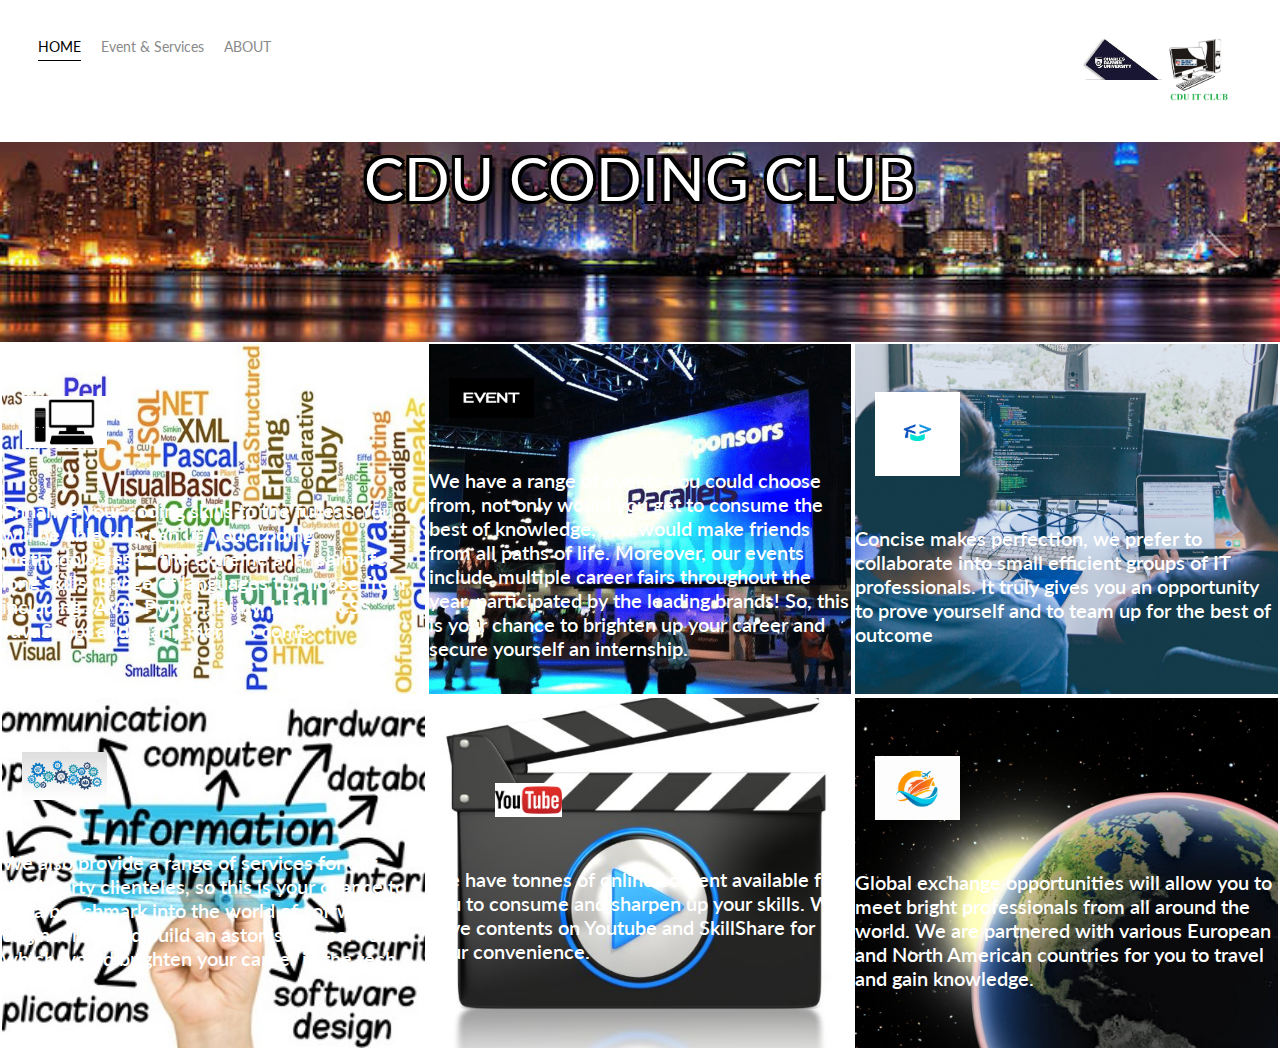
<file: index.html>
<html>
  <head>
	<title>
	Home
	</title>

     <link rel = " stylesheet" type= "text/css" href ="css/style.css" >
	 <link href="https://fonts.googleapis.com/css2?family=Lato&display=swap" rel="stylesheet">
  </head>

<body>
	<div class = "container">

	
	  <div class = "nav" >

		<div class = "left-side">
		
			  
			  <div class = "nav-link active-nav-link">
				<a href = "index.html"> HOME </a>
			  </div>
			  
			  <div class = "nav-link">
				<a href = "event&services.html"> Event & Services </a>
			  </div>
			  <div class = "nav-link">
				<a href = "About.html"> ABOUT </a>
			  </div>
			  
			  
		</div>
		 
		<div class = "right-side">
		
	  <div class ="logoN">
				     <img src = "image/logo/logo.jpg">
				   </div>
           <div class ="logoN">
				     <img src = "image/logo/ourlogo.png">
				   </div>         
				  
		   
		  	
		</div>
		
	  </div>
	  <div class ="head">
	<div class ="head-img-background" style="background-image:url(image/head.jpg)">
	<div class ="head-content">
	<blink>  CDU CODING CLUB </blink>
	  </div>
	
	</div>
	
	</div>
	  
	  
    <div class = "content">
		<div class = "portfolio-items">
			 <div class = "portfolio-item">
			   <div class ="portfolio-img-background" style="background-image:url(image/1.jpg)"> </div>
			   
			   <div class = "img-text">
				   <div class ="logo">
				     <img src = "image/logo/1a.png">
				   </div>
				   
				   <div class = "subtitle">
				  Enhance your coding skills to the fullest! You will be able to brush up your coding methodologies to 
				  the extreme and learn life-long skills! Range of languages to choose from including JAVA, Python, Ruby, HTML, CSS, JavaScript and many more to come!
				   
				   </div>
			   </div>
			   
			 </div>
			 <div class = "portfolio-item">
			   <div class ="portfolio-img-background" style="background-image:url(image/2.png)"> </div>
			   
			   <div class = "img-text">
				   <div class ="logo">
				     <img src = "image/logo/2a.png">
				   </div>
				   
				   <div class = "subtitle">
				   We have a range of events you could choose from, not only would you get to consume the best of knowledge, you would make friends from all paths of life.
				   Moreover, our events include multiple career 
				   fairs throughout the year, participated by the leading brands! So, this is your chance to brighten up your career and secure yourself an internship.
				   
				   </div>
			   </div>
			   
			 </div>
			 <div class = "portfolio-item">
			   <div class ="portfolio-img-background" style="background-image:url(image/3.jpeg)"> </div>
			   
			   <div class = "img-text">
				   <div class ="logo">
				     <img src = "image/logo/3a.png">
				   </div>
				   
				   <div class = "subtitle">
				   Concise makes perfection, we prefer to collaborate into small efficient groups of IT professionals. 
				   It truly gives you an opportunity to prove yourself and to team up for the best of outcome
				   
				   </div>
			   </div>
			   
			 </div>
			 <div class = "portfolio-item">
			   <div class ="portfolio-img-background" style="background-image:url(image/4.jpg)"> </div>
			   
			   <div class = "img-text">
				   <div class ="logo">
				     <img src = "image/logo/4a.jpg">
				   </div>
				   
				   <div class = "subtitle">
      	We also provide a range of services for our third-party clienteles, 
      so this is your chance to set a benchmark into the world of software engineering and build an astonishing portfolio which would brighten your career in the tech arena.
				   
				   </div>
			   </div>
			   
			 </div>
			 <div class = "portfolio-item">
			   <div class ="portfolio-img-background" style="background-image:url(image/5.jpg)"> </div>
			   
			   <div class = "img-text">
				   <div class ="logo">
				     <img src = "image/logo/5a.png">
				   </div>
				   
				   <div class = "subtitle">
				  We have tonnes of online content available for you to consume and sharpen up your skills.
				  We have contents on Youtube and SkillShare for your convenience. 
				   
				   </div>
			   </div>
			   
			 </div>
			
						 <div class = "portfolio-item">
			   <div class ="portfolio-img-background" style="background-image:url(image/6.jpg)"> </div>
			   
			   <div class = "img-text">
				   <div class ="logo">
				     <img src = "image/logo/6a.jpg">
				   </div>
				   
				   <div class = "subtitle">
				  Global exchange opportunities will allow you to meet bright professionals from all around the world. 
				  We are partnered with various European and North American countries for you to travel and gain knowledge. 
				   
				   </div>
			   </div>
			   
			 </div>
			
			
			 
			
			
		</div>
    </div>	
	
	<div class ="footer" >
	
	</div>

	</div>
</body>

<script>
  const Portfolioitem = document.querySelectorAll('.portfolio-item')
  Portfolioitem.forEach(Portfolioitem =>{
     Portfolioitem.addEventListener('mouseover',() =>{
	 
	 
  Portfolioitem.childNodes[1].classList.add('img-darken');
    })
  
})

Portfolioitem.forEach(Portfolioitem =>{
     Portfolioitem.addEventListener('mouseout',() =>{
	 
	 
  Portfolioitem.childNodes[1].classList.remove('img-darken');
    })
  
})

</script>


</html>
</file>
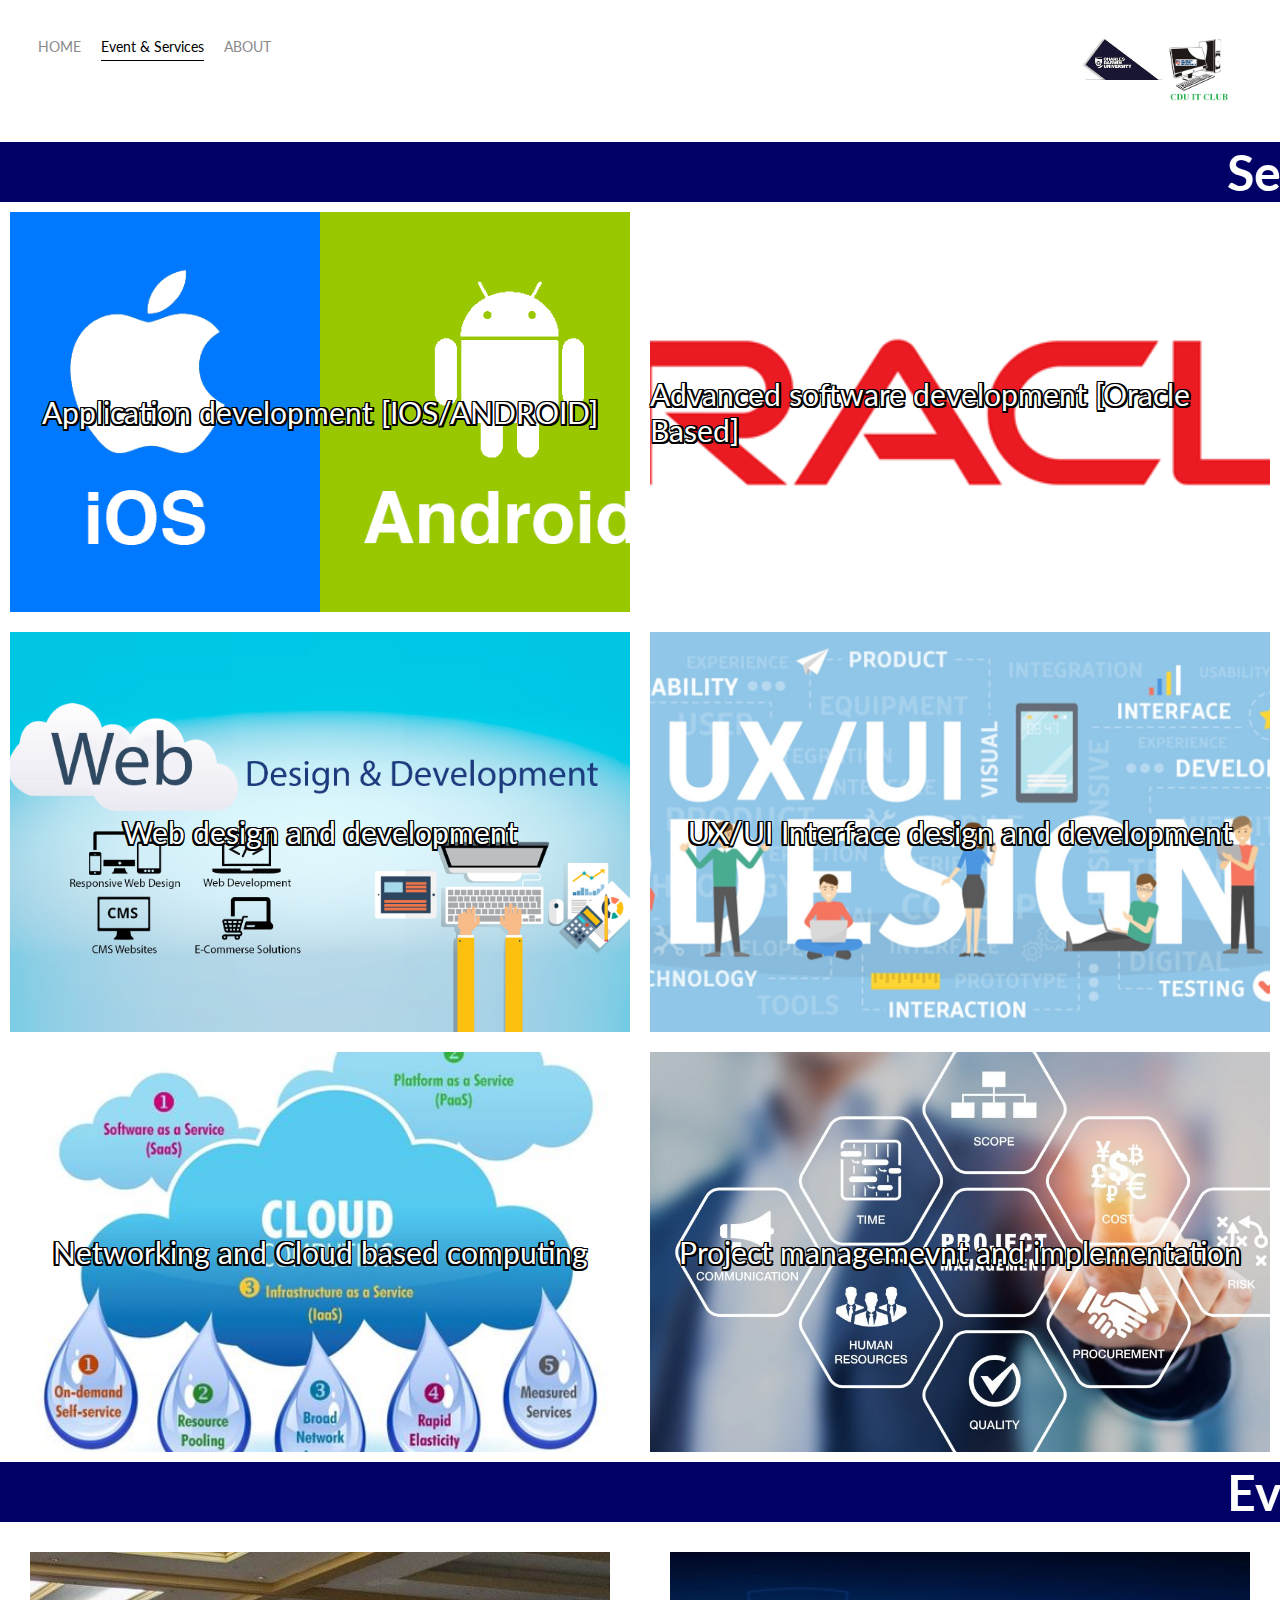
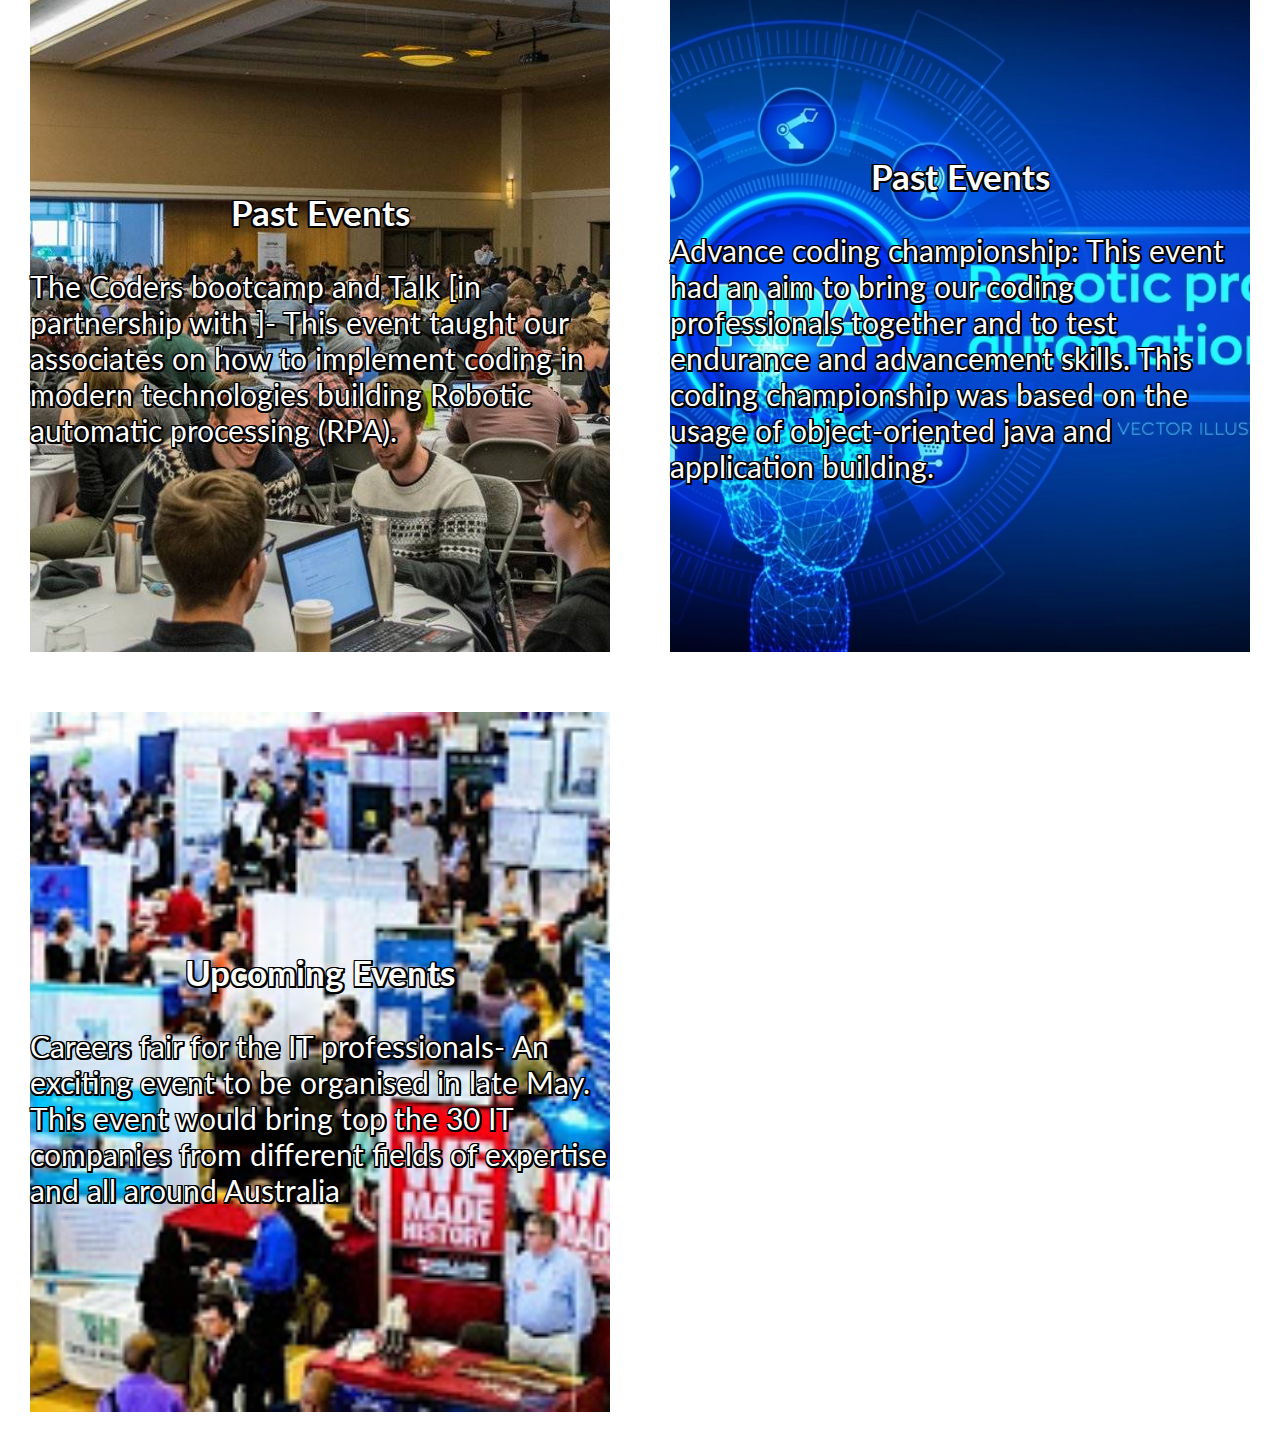
<file: event&services.html>
<html>
  <head>
	<title>
	event and services
	</title>

<link rel = " stylesheet" type= "text/css" href ="css/style.css" >
	 <link href="https://fonts.googleapis.com/css2?family=Lato&display=swap" rel="stylesheet">
  </head>
<body>     

	<div class = "container">
	<div class = "nav" >

		<div class = "left-side">

			  

			  <div class = "nav-link">

				<a href = "index.html"> HOME </a>
			  </div>
			  
			  <div class = "nav-link active-nav-link">
				<a href = "even&services.html"> Event & Services </a>
			  </div>
			  <div class = "nav-link">
				<a href = "About.html"> ABOUT </a>
			  </div>
			  
		</div>
		 
		<div class = "right-side">
		   <div class ="logoN">
				     <img src = "image/logo/logo.jpg">
				   </div>
           <div class ="logoN">
				     <img src = "image/logo/ourlogo.png">
				   </div>
		  	
		</div>
		
	  </div>
	
	  
	  <b> <marquee> Services </marquee> </b>
	  <div class ="services">
	  
	  <div class ="service">
	  <div class ="service-img-background" style="background-image:url(image/s1.png)">
	  <div class = "service-content">
	    Application development [IOS/ANDROID]
	  
	  </div>
	  </div>
	  
	  </div>
	  <div class ="service">
	  <div class ="service-img-background" style="background-image:url(image/s2.png)"> 
	    <div class = "service-content">
	    Advanced software development [Oracle Based]
	  
	  </div></div>
	  
	  </div>
	  <div class ="service">
	  <div class ="service-img-background" style="background-image:url(image/s3.jpg)">
	    <div class = "service-content">
	    	Web design and development 
	  
	  </div>
	  </div>
	  
	  </div>
	  <div class ="service">
	  <div class ="service-img-background" style="background-image:url(image/s4.jpeg)">
  <div class = "service-content">
	    UX/UI Interface design and development
	  
	  </div>	  </div>
	  
	  </div>
	  <div class ="service">
	  <div class ="service-img-background" style="background-image:url(image/s5.jpg)">
  <div class = "service-content">
	   Networking and Cloud based computing 
	  
	  </div>	  </div>
	  
	  </div>
	  <div class ="service">
	  <div class ="service-img-background" style="background-image:url(image/s6.jpg)"> 
	    <div class = "service-content">
	     Project managemevnt and implementation  
	  
	  </div></div>
	  
	  </div>
	  
	  </div>
	  <b> <marquee> Events </marquee> </b>
	  
	  
	  <div class ="events">
	  <div class ="event">
	  <div class ="event-img-background" style="background-image:url(image/Event1.jpg)"> 
	  <div class ="event-content"><h3> Past Events </h3>
	  The Coders bootcamp and Talk [in partnership with ]- 
	  This event taught our associates on how to implement coding in modern technologies building Robotic automatic processing (RPA).
	  </div></div>
	  
	  </div>
	  <div class ="event">
	  <div class ="event-img-background" style="background-image:url(image/Event2.jpg)"> 
	  <div class = "event-content"><h3> Past Events </h3>
	  Advance coding championship: This event had an aim to bring our coding professionals together and to test endurance and advancement skills. 
	  This coding championship was based on the usage of object-oriented java and application building. 
	  </div></div>
	  
	  </div>
	 
	  <div class ="event">
	  <div class ="event-img-background" style="background-image:url(image/Event3.jpg)">
<div class = "event-content"><h3> Upcoming Events </h3>
	  Careers fair for the IT professionals- An exciting event to be organised in late May. 
	  This event would bring top the 30 IT companies from different fields of expertise and all around Australia
	  </div>	  </div>
	  
	  
	  </div>
	  </div>
	   </div>
	  </body>
	  
	  </html>
</file>
<file: css/style.css>
/*Home page */

body{
	margin:0px;
	font-family: "Lato" , sans-serif;
}

.container{
	display:grid;
	grid-templates-columns:1fr;
}
.head-img-background{
	 background-size: cover;
  background-position: center;
  background-repeat: no-repeat;
  height: 200px;
  width: 100%;
}
.head-content{
	text-align:center;
	height:100%;
	padding-left:100px
	padding-right:100px; 
	color:white;
	font-size:60px;
	
text-shadow:
        0.05em 0 black,
        0 0.05em black,
        -0.05em 0 black,
        0 -0.05em black,
        -0.05em -0.05em black,
        -0.05em 0.05em black,
        0.05em -0.05em black,
        0.05em 0.05em black;
		 animation:5s blinker linear infinite;
    -webkit-animation:5s blinker linear infinite;
    -moz-animation:5s blinker linear infinite;

     color: white;
    }

    @-moz-keyframes blinker {  
     0% { opacity: 1.0; }
     50% { opacity: 0.0; }
     100% { opacity: 1.0; }
     }

    @-webkit-keyframes blinker {  
     0% { opacity: 1.0; }
     50% { opacity: 0.0; }
     100% { opacity: 1.0; }
     }

    @keyframes blinker {  
     0% { opacity: 1.0; }
     50% { opacity: 0.0; }
     100% { opacity: 1.0; }
	
}


.nav{
	
	display:flex;
	justify-content: space-between;
	padding:38px;
	
}
.right-side{
	display:flex;
	flex-direction:row;
	top:0;
	right:0;
}
.logoN img{
	width:80px;
	height:auto;
}


.left-side{
	display:flex;
} 

.nav > .left-side> div{
	margin-right:20px;
	font-size:0.9em;
	text-transform: uppercase:
}

.nav-link{
	
	height:22px;
	border-bottom: 1px solid transparent;
	transition: border-bottom 0.5s
	
}

.nav-link a{
	color:#8a8a8a;
	text-decoration:none;
	transition:0.5s
}

.nav-link:hover{
	border-bottom: 1px solid black;
}

.nav-link a:hover{
	color:black;
}

.active-nav-link{
	border-bottom: 1px solid black;
	
}

.active-nav-link a{
	color:black !important;
}

.portfolio-items{
	
	display:grid;
	grid-template-columns: 1fr 1fr 1fr;
}

.portfolio-item{
	
	position: relative;
	padding:2px;
}



.portfolio-img-background {
  background-size: cover;
  background-position: center;
  background-repeat: no-repeat;
  height: 350px;
  width: 100%;
}

.img-text{
	position:absolute;
	top:0;
	display:flex;
	flex-direction:column;
	justify-content:center;
	align-items:center;
	height:100%;
	padding-left:100px
	padding-right:100px; 
	color:white;
	
}

	 
.logo img {
  width: 20%;
  margin-bottom: 50px;
  padding-left:20px;
  background-color:transparent;
 
 

  
}
.img-text .subtitle {
	transition:1s;
	font-weight:600;
	background:transparent;
	color:white;
	font-size:20px;
}

.img-text:hover .subtitle {
	font-weight:600;
	color: lightseagreen;
}

.img-darken{
	transition:1s;
	filter:brightness(10%);
}

/* About page Start */


.About-us{
	display:grid;
	
	grid-template-rows:1fr 1fr;
}

.About-img-background{
	 background-size: cover;
  background-position: center;
  background-repeat: no-repeat;
  height: 400px;
  width: 100%;
}
.background-img-text{
	font:Arial,Helvetica,sans-serif;
	font-size: 100px;
	color: #ffffff;
	text-align:center;

	background: transparent;
}
  
 

.About-us-text{
	margin-top:100px;
	float: center;
	background:#273746 ;
	
	color: white;
	width:100%;

}

.profile{
  display: grid;
  grid-template-rows:1fr;
  padding-left:50px;
  padding-top:10px;
}
.profiles{
  display: grid;
  grid-template-columns:1fr 1fr;
  padding:10px;
}

.profile-img img{
	width: 50%;
	height: auto;
	
}
.profile-content{
	padding-left:10px;
}


/*Event and service page */


.services{
	display:grid;
	grid-template-columns:1fr 1fr;
}
.service{
	padding:10px;
}
.service-img-background {
  background-size: cover;
  background-position: center;
  background-repeat: no-repeat;
  height: 400px;
  width: 100%;
}
 

.events{
	display: grid;
	grid-template-columns:1fr 1fr;
	
}
.event{
	padding:30px;
}
.event-img-background{
	 background-size: cover;
  background-position: center;
  background-repeat: no-repeat;
  height: 700px;
  width: 100%;
}


.event-content{
	
	display:flex;
	flex-direction:column;
	justify-content:center;
	align-items:center;
	height:100%;
	padding-left:100px
	padding-right:100px; 
	color:white;
	font-size:30px;
	
text-shadow:
        0.05em 0 black,
        0 0.05em black,
        -0.05em 0 black,
        0 -0.05em black,
        -0.05em -0.05em black,
        -0.05em 0.05em black,
        0.05em -0.05em black,
        0.05em 0.05em black;
	

	
}

.service-content{
	display:flex;
	flex-direction:column;
	justify-content:center;
	align-items:center;
	height:100%;
	padding-left:100px
	padding-right:100px; 
	color:white;
	font-size:30px;
	
text-shadow:
        0.05em 0 black,
        0 0.05em black,
        -0.05em 0 black,
        0 -0.05em black,
        -0.05em -0.05em black,
        -0.05em 0.05em black,
        0.05em -0.05em black,
        0.05em 0.05em black;
	
}

b {
	font-size:50px;
	text-align:center;
	background-color:#000066;
	color:white;
}

.service-content:hover{
	color:lightseagreen;
}

.event-content:hover{
	color:lightseagreen;
	
}

b:hover{
	
	color:blue;
	
}
</file>
